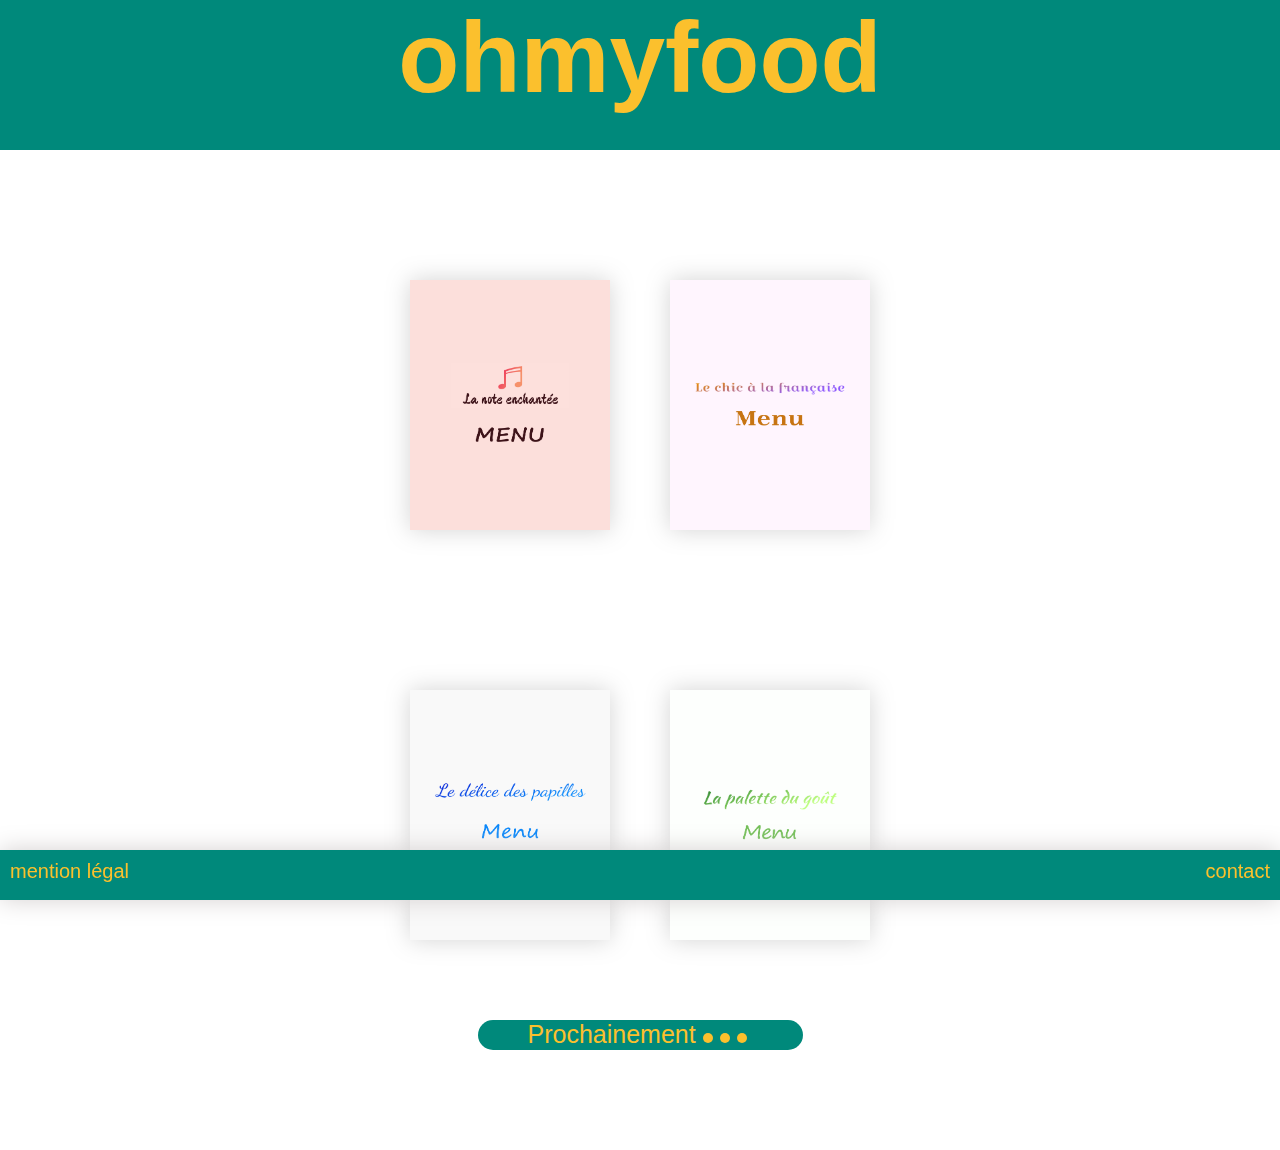
<file: index.html>
<!DOCTYPE html>
<html lang="fr">

<head>
    <meta charset="utf-8" />
    <link rel="stylesheet" href="sass/style.css" />
    <meta name="viewport" content="width=device-width, initial-scale=1">
    <title>Oh!myfood!</title>
</head>

<body class="page-d-accueil">
    <header>
        <h1>ohmyfood</h1>
    </header>
    
        <div class="ligne">
            <div class="zoom">
                <a href="la_note_enchantee.html"><img src="restaurant/menu-1b.png" alt="La note enchantée" class="hover"/></a>
            </div>
            <div class="zoom">
                <a href="le_chic_a_la_francaise.html"><img src="restaurant/menu-2b.png"
                        alt="Le chic à la française" class="hover" /></a>
            </div>
        </div>
        <div class="ligne">
            <div class="zoom">
                <a href="le_delice_des_papilles.html" ><img src="restaurant/menu-3b.png"
                        alt="Le délice des papilles" class="hover"/></a>
            </div>
            <div class="zoom">
                <a href="la_palette_du_gout.html"><img src="restaurant/menu-4b.png"
                        alt="La palette du goût"  class="hover"/></a>
            </div>
        </div>
    
    <div class="download">
        <div class="lien lien_transition">Prochainement <div class="cercle cercle1"></div> <div class="cercle cercle2"></div> <div class="cercle cercle3"></div> </div>
    </div>
    <footer>
        <a href="mentionlegal.html" class="lien lien_wiggle">mention légal</a>
        <a href="mailto:ohmyfood@email.com" class="lien lien_wiggle">contact</a>
    </footer>
</body>

</html>
</file>
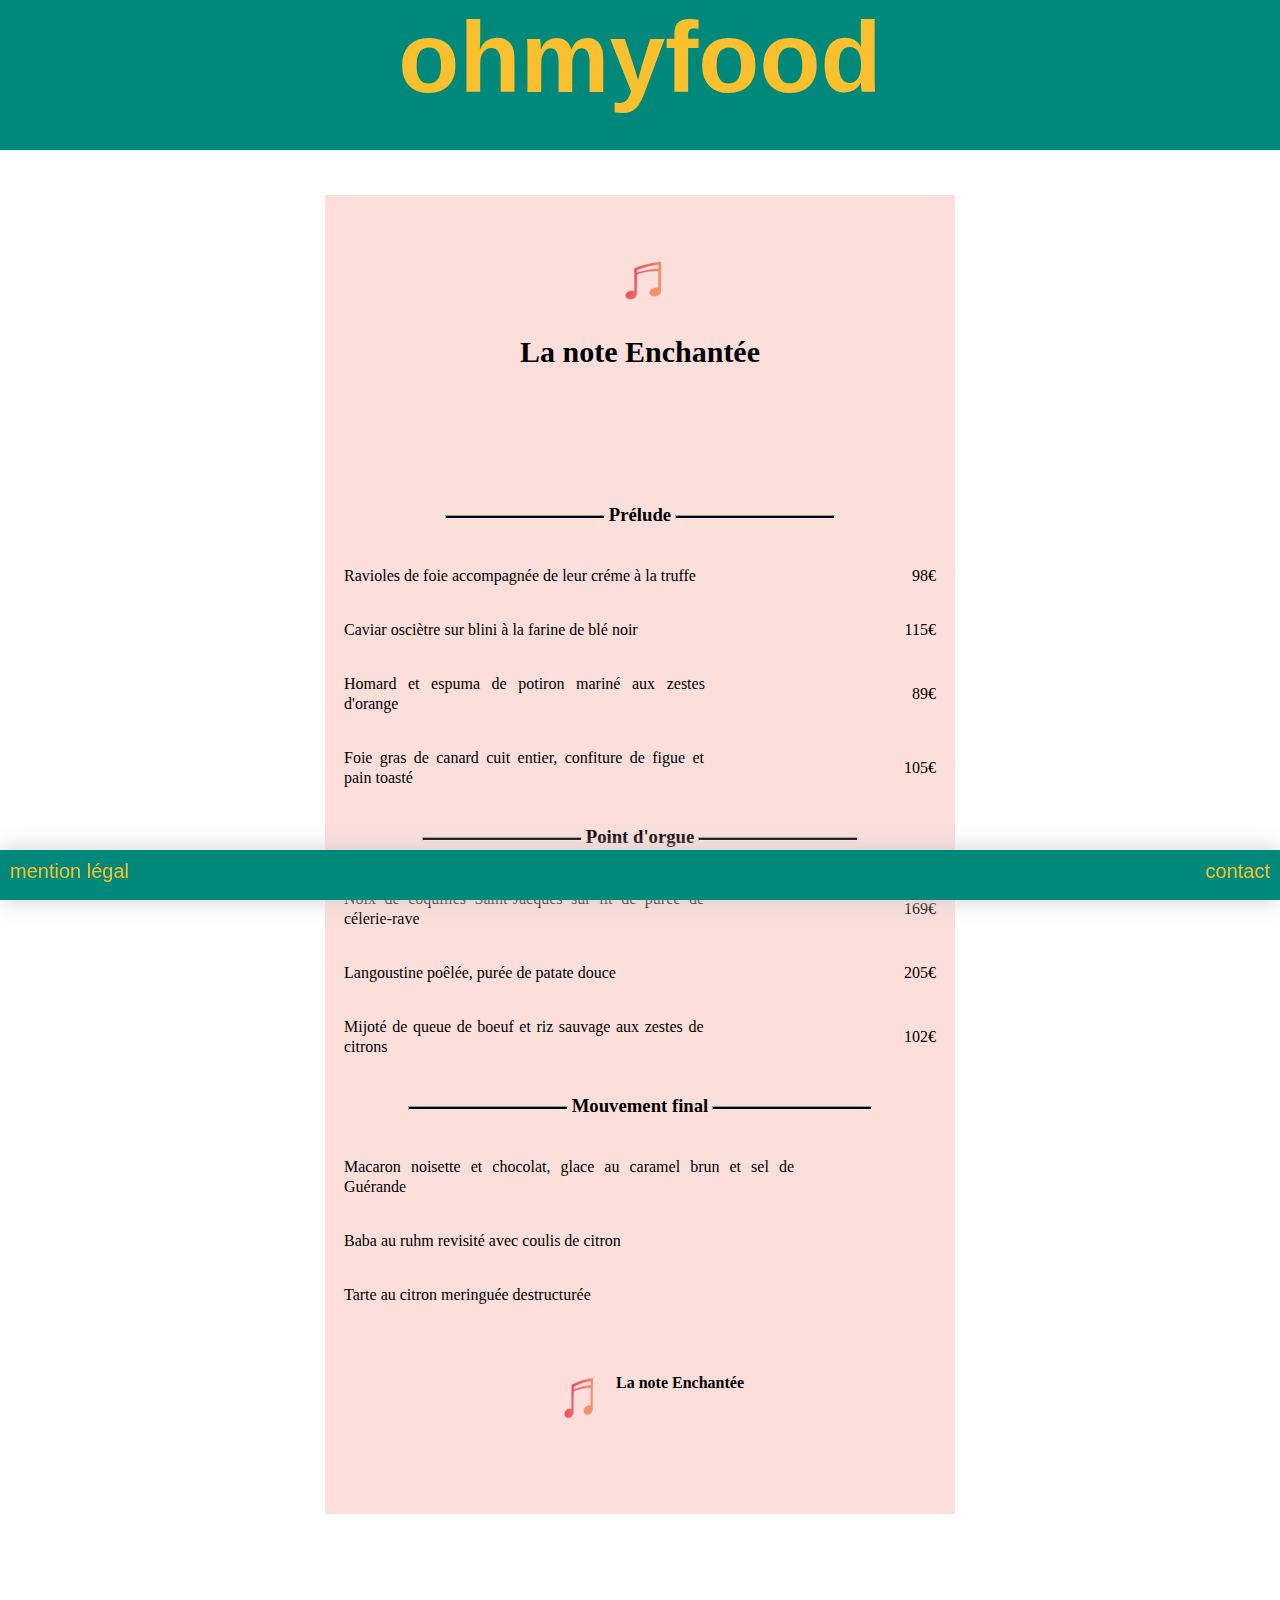
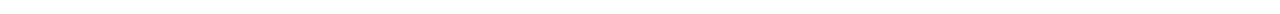
<file: la_note_enchantee.html>
<!DOCTYPE html>
<html lang="fr">

<head>
    <meta charset="utf-8" />
    <link rel="stylesheet" href="sass/style.css" />
    <meta name="viewport" content="width=device-width, initial-scale=1, shrink-to-fit=no">
    <title>Oh!myfood!</title>
</head>

<body class="la-note-enchantee">
    <header>
        <a href="index.html"><h1>ohmyfood</h1></a>
    </header>
    <main class="page">
        <section class="container">
            <div class="titre">
                <img src="Menus/note.png" alt="note de musique" class="image" />
                <h2>La note Enchantée</h2>
            </div>

            <div class="line1">
                <hr>
                <h3 class="line-hover">Prélude</h3>
                <hr>
            </div>

            <table>
                <tr>
                    <td class="cell-text">Ravioles de foie accompagnée de leur créme à la truffe</td>
                    <td class="col2">98€</td>
                </tr>
                <tr>
                    <td class="cell-text">Caviar osciètre sur blini à la farine de blé noir</td>
                    <td class="col2">115€</td>
                </tr>
                <tr>
                    <td class="cell-text">Homard et espuma de potiron mariné aux zestes d'orange</td>
                    <td class="col2">89€</td>
                </tr>
                <tr>
                    <td class="cell-text">Foie gras de canard cuit entier, confiture de figue et pain toasté</td>
                    <td class="col2">105€</td>
                </tr>
            </table>

            <div>
                <hr>
                <h3 class="line-hover">Point d'orgue</h3>
                <hr>
            </div>
            <table>
                <tr>
                    <td class="cell-text"> Noix de coquilles Saint-Jacques sur lit de purée de célerie-rave</td>
                    <td class="col2">169€</td>
                </tr>
                <tr>
                    <td class="cell-text"> Langoustine poêlée, purée de patate douce</td>
                    <td class="col2"> 205€</td>
                </tr>
                <tr>
                    <td class="cell-text"> Mijoté de queue de boeuf et riz sauvage aux zestes de citrons</td>
                    <td class="col2">102€</td>
                </tr>
            </table>

            <div class="line3">
                <hr>
                <h3 class="line-hover">Mouvement final</h3>
                <hr>
            </div>
            <table>
                <tr>
                    <td class="cell-text"> Macaron noisette et chocolat, glace au caramel brun et sel de Guérande</td>
                </tr>
                <tr>
                    <td class="cell-text">Baba au ruhm revisité avec coulis de citron</td>
                </tr>
                <tr>
                    <td class="cell-text"> Tarte au citron meringuée destructurée</td>
                </tr>
            </table>

            <div class="img_bas"><img src="Menus/note.png" alt="note de musique" />
                <p class=" undertitle">La note Enchantée</p>
            </div>

        </section>
    </main>

    <footer>
        <a href="mentionlegal.html" class="lien lien_wiggle">mention légal</a>
        <a href="mailto:ohmyfood@email.com" class="lien lien_wiggle">contact</a>
    </footer>
</body>

</html>
</file>
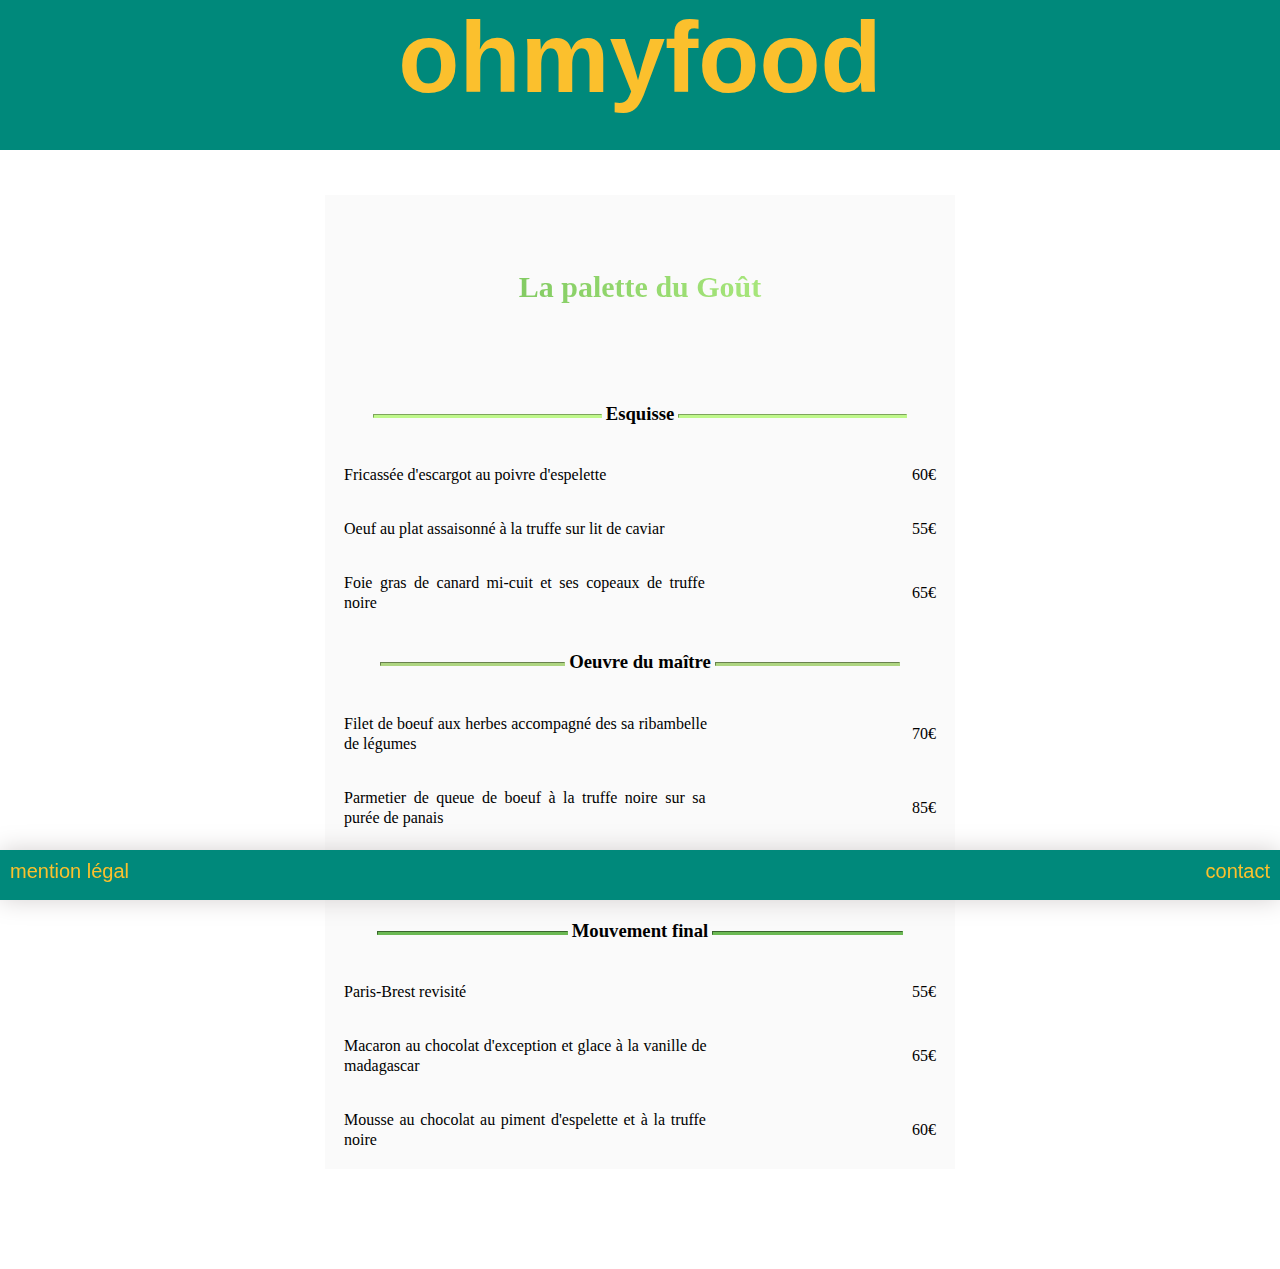
<file: la_palette_du_gout.html>
<!DOCTYPE html>
<html lang="fr">

<head>
    <meta charset="utf-8" />
    <link rel="stylesheet" href="sass/style.css" />
    <meta name="viewport" content="width=device-width, initial-scale=1, shrink-to-fit=no">
    <title>Oh!myfood!</title>
</head>

<body class="la-palette-du-gout">
    <header>
        <a href="index.html"><h1>ohmyfood</h1></a>
    </header>
    <main class="page">
        <section class="container">
            <h2>La palette du Goût</h2>

            <div class="lightgreen">
                <div>
                    <hr>
                    <h3 class="line-hover">Esquisse</h3>
                    <hr>
                </div>

                <table>
                    <tr>
                        <td class="cell-text">Fricassée d'escargot au poivre d'espelette</td>
                        <td class="col2"> 60€</td>
                    </tr>
                    <tr>
                        <td class="cell-text">Oeuf au plat assaisonné à la truffe sur lit de caviar</td>
                        <td class="col2">55€</td>
                    </tr>
                    <tr>
                        <td class="cell-text">Foie gras de canard mi-cuit et ses copeaux de truffe noire
                        </td>
                        <td class="col2">65€</td>
                    </tr>
                </table>
            </div>
            <div class="green">
                <div>
                    <hr>
                    <h3 class="line-hover">Oeuvre du maître</h3>
                    <hr>
                </div>

                <table>
                    <tr>
                        <td class="cell-text">Filet de boeuf aux herbes accompagné des sa ribambelle de légumes
                        </td>
                        <td class="col2">70€</td>
                    </tr>
                    <tr>
                        <td class="cell-text">Parmetier de queue de boeuf à la truffe noire sur sa purée de
                            panais</td>
                        <td class='col2'>85€</td>
                    </tr>
                    <tr>
                        <td class="cell-text">Filet de Turbot aux agrumes</td>
                        <td class="col2">125€</td>
                    </tr>
                </table>
            </div>
            <div class="darkgreen">
                <div>
                    <hr>
                    <h3 class="line-hover">Mouvement final</h3>
                    <hr>
                </div>

                <table>
                    <tr>
                        <td class="cell-text">Paris-Brest revisité</td>
                        <td class="col2">55€</td>
                    </tr>
                    <tr>
                        <td class="cell-text">Macaron au chocolat d'exception et glace à la vanille de
                            madagascar</td>
                        <td class="col2">65€</td>
                    </tr>
                    <tr>
                        <td class="cell-text">Mousse au chocolat au piment d'espelette et à la truffe noire</td>
                        <td class="col2">60€</td>
                    </tr>
                </table>
            </div>

        </section>
    </main>
    <footer>
        <a href="mentionlegal.html" class="lien lien_wiggle">mention légal</a>
        <a href="mailto:ohmyfood@email.com" class="lien lien_wiggle">contact</a>
    </footer>
</body>

</html>
</file>
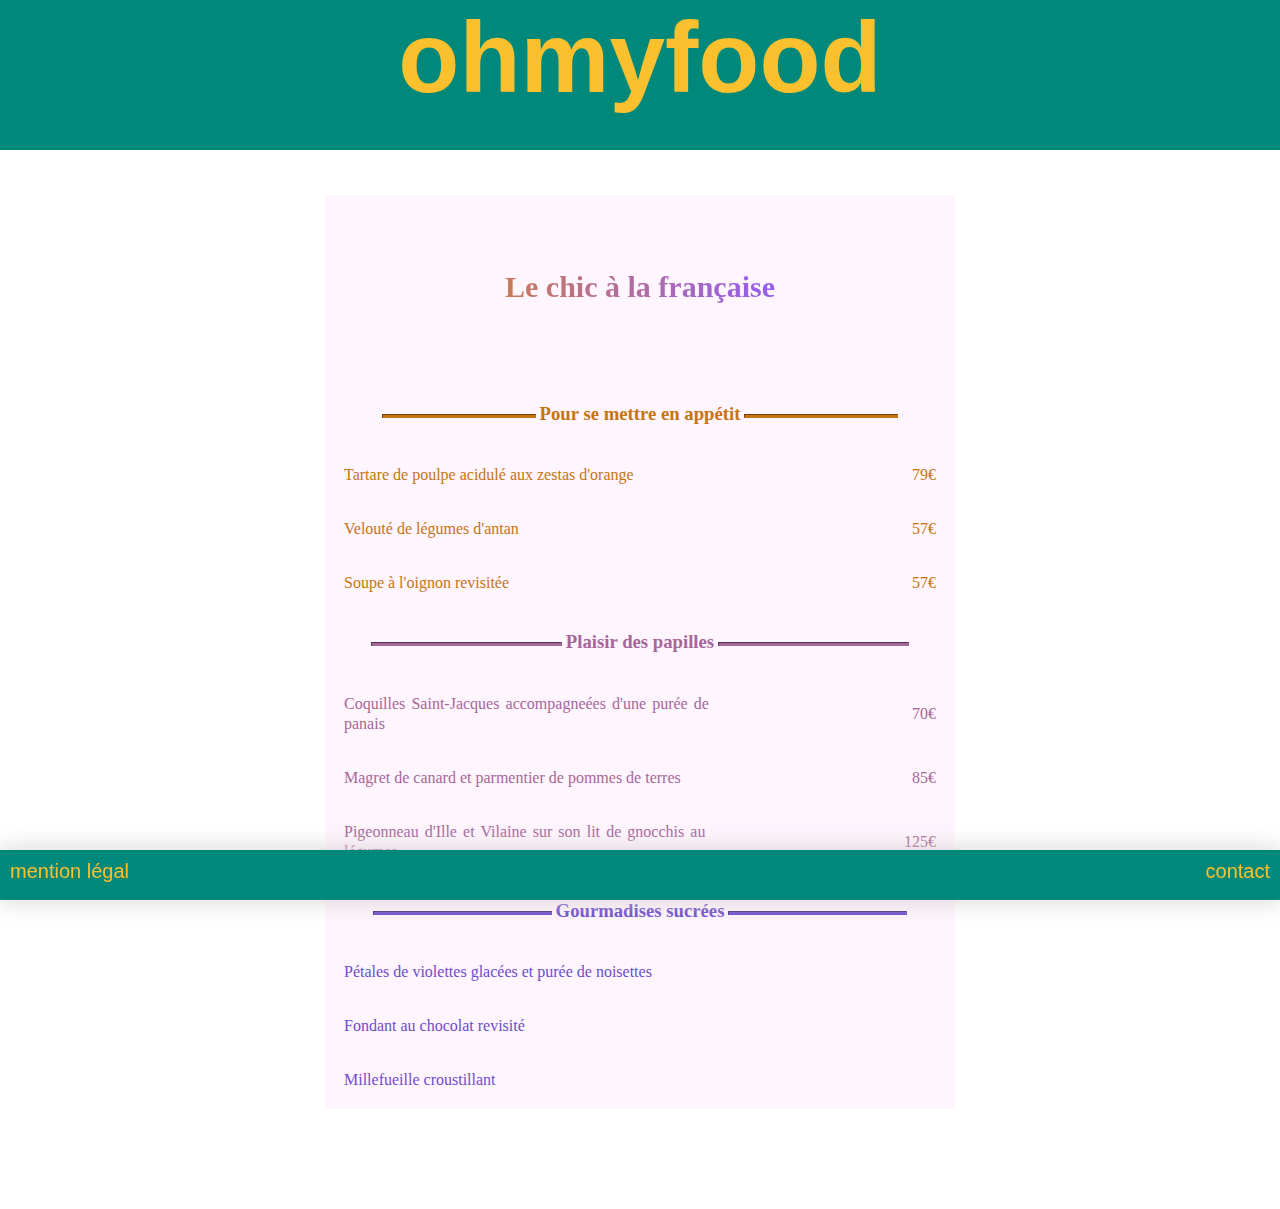
<file: le_chic_a_la_francaise.html>
<!DOCTYPE html>
<html lang="fr">

<head>
    <meta charset="utf-8" />
    <link rel="stylesheet" href="sass/style.css" />
    <meta name="viewport" content="width=device-width, initial-scale=1, shrink-to-fit=no">
    <title>Oh!myfood!</title>
</head>

<body class="le-chic-a-la-francaise">
    <header>
        <a href="index.html"><h1>ohmyfood</h1></a>
    </header>
    <main class="page">
        <section class="container">
            <h2>Le chic à la française</h2>

            <div class="brown">

                <div>
                    <hr>
                    <h3 class="line-hover">Pour se mettre en appétit</h3>
                    <hr>
                </div>

                <table>
                    <tr>
                        <td class="cell-text">Tartare de poulpe acidulé aux zestas d'orange</td>
                        <td class="col2">79€</td>
                    </tr>
                    <tr>
                        <td class="cell-text">Velouté de légumes d'antan</td>
                        <td class="col2">57€</td>
                    </tr>
                    <tr>
                        <td class="cell-text">Soupe à l'oignon revisitée</td>
                        <td class="col2">57€</td>
                    </tr>
                </table>

            </div>

            <div class="lightpurple">


                <div>
                    <hr>
                    <h3 class="line-hover">Plaisir des papilles</h3>
                    <hr>
                </div>


                <table>
                    <tr>
                        <td class="cell-text">Coquilles Saint-Jacques accompagneées d'une purée de panais
                        </td>
                        <td class="col2">70€</td>
                    </tr>
                    <tr>
                        <td class="cell-text"> Magret de canard et parmentier de pommes de terres</td>
                        <td class="col2"> 85€</td>
                    </tr>
                    <tr>
                        <td class="cell-text"> Pigeonneau d'Ille et Vilaine sur son lit de gnocchis au
                            légumes</td>
                        <td class="col2">125€</td>
                    </tr>
                </table>

            </div>

            <div class="purple">

                <div >
                    <hr>
                    <h3 class="line-hover">Gourmadises sucrées</h3>
                    <hr>
                </div>

                <table>
                    <tr>
                        <td class="cell-text">Pétales de violettes glacées et purée de noisettes</td>
                    </tr>
                    <tr>
                        <td class="cell-text">Fondant au chocolat revisité</td>
                    </tr>
                    <tr>
                        <td class="cell-text">Millefueille croustillant</td>
                    </tr>
                </table>

            </div>

        </section>
    </main>
    <footer>
        <a href="mentionlegal.html" class="lien lien_wiggle">mention légal</a>
        <a href="mailto:ohmyfood@email.com" class="lien lien_wiggle">contact</a>
    </footer>
</body>

</html>
</file>
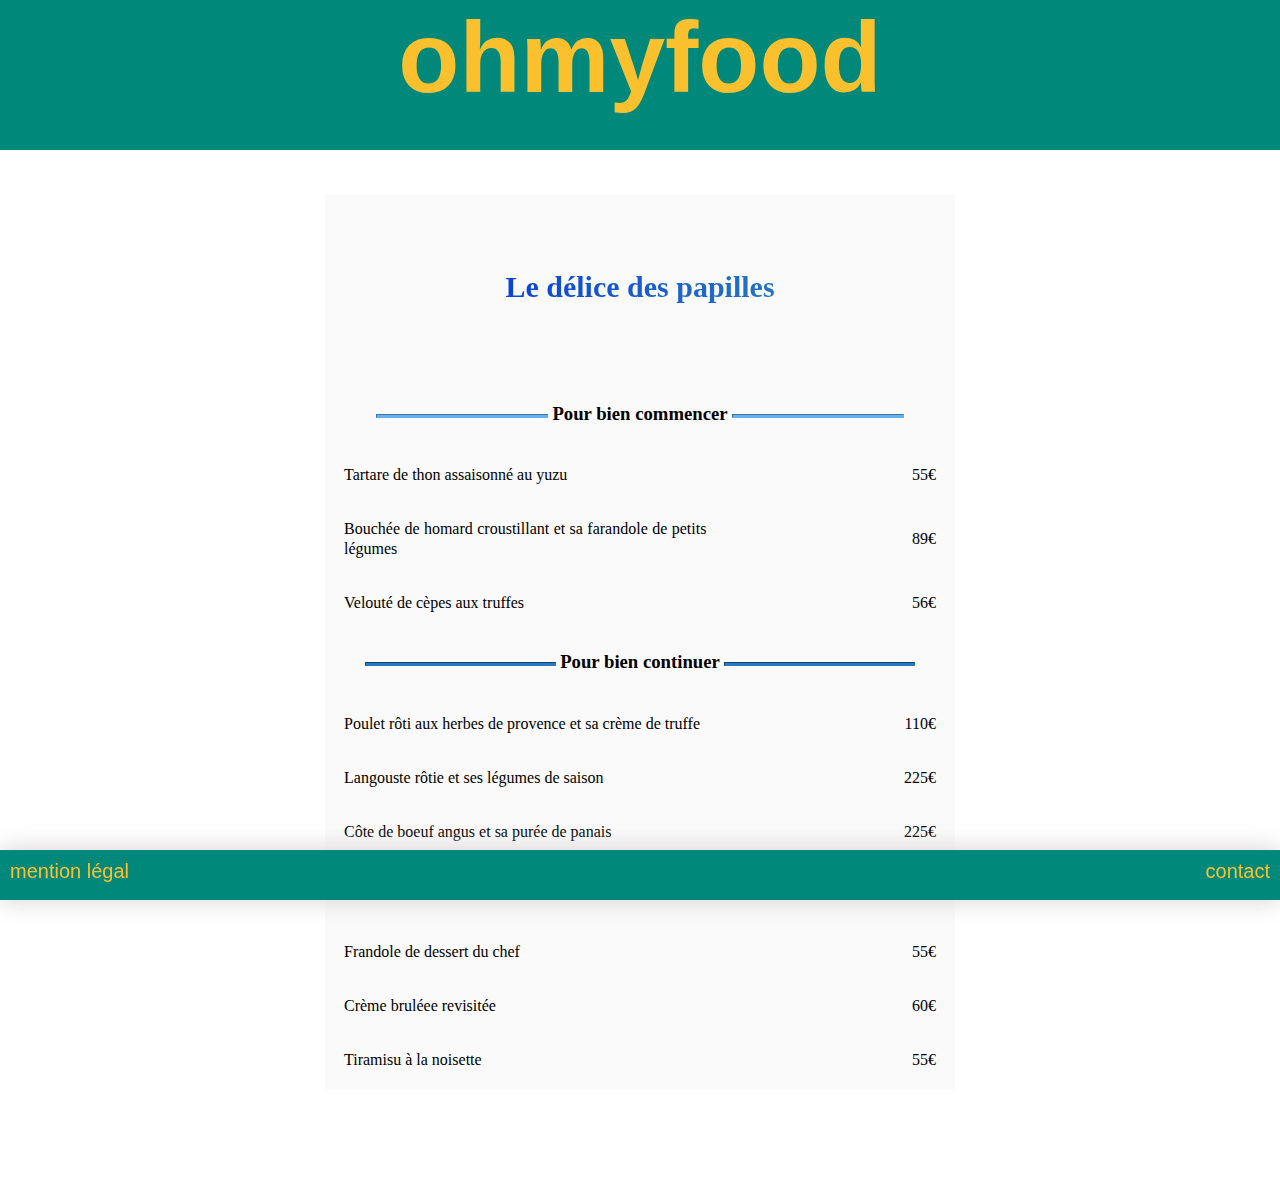
<file: le_delice_des_papilles.html>
<!DOCTYPE html>
<html lang="fr">

<head>
    <meta charset="utf-8" />
    <link rel="stylesheet" href="sass/style.css" />
    <meta name="viewport" content="width=device-width, initial-scale=1, shrink-to-fit=no">
    <title>Oh!myfood!</title>
</head>

<body class="le-delice-des-papilles">
    <header>
        <a href="index.html"><h1>ohmyfood</h1></a>
    </header>

    <main class='page'>
        <section class="container">
            <h2>Le délice des papilles</h2>
            <div class="lightblue">
                <div>
                    <hr>
                    <h3 class="line-hover ">Pour bien commencer</h3>
                    <hr>
                </div>

                <table>
                    <tr>
                        <td class="cell-text">Tartare de thon assaisonné au yuzu</td>
                        <td class="col2">55€</td>
                    </tr>
                    <tr>
                        <td class="cell-text"> Bouchée de homard croustillant et sa farandole de petits
                            légumes</td>
                        <td class="col2">89€</td>
                    </tr>
                    <tr>
                        <td class="cell-text">Velouté de cèpes aux truffes</td>
                        <td class="col2">56€</td>
                    </tr>
                </table>
            </div>
            <div class="blue">
                <div>
                    <hr>
                    <h3 class="line-hover">Pour bien continuer</h3>
                    <hr>
                </div>

                <table>
                    <tr>
                        <td class="cell-text">Poulet rôti aux herbes de provence et sa crème de truffe</td>
                        <td class="col2">110€</td>
                    </tr>
                    <tr>
                        <td class="cell-text">Langouste rôtie et ses légumes de saison</td>
                        <td class="col2">225€</td>
                    </tr>
                    <tr>
                        <td class="cell-text">Côte de boeuf angus et sa purée de panais</td>
                        <td class="col2">225€</td>
                    </tr>
                </table>
            </div>
            <div class="darkblue">
                <div>
                    <hr>
                    <h3 class="line-hover">Pour bien terminer</h3>
                    <hr>
                </div>

                <table>
                    <tr>
                        <td class="cell-text">Frandole de dessert du chef</td>
                        <td class="col2">55€</td>

                    </tr>
                    <tr>
                        <td class="cell-text">Crème bruléee revisitée</td>
                        <td class="col2">60€</td>
                    </tr>
                    <tr>
                        <td class="cell-text">Tiramisu à la noisette</td>
                        <td class="col2">55€</td>
                    </tr>

                </table>
            </div>
        </section>
    </main>
    <footer>
        <a href="mentionlegal.html" class="lien lien_wiggle">mention légal</a>
        <a href="mailto:ohmyfood@email.com" class="lien lien_wiggle">contact</a>
    </footer>
</body>

</html>
</file>
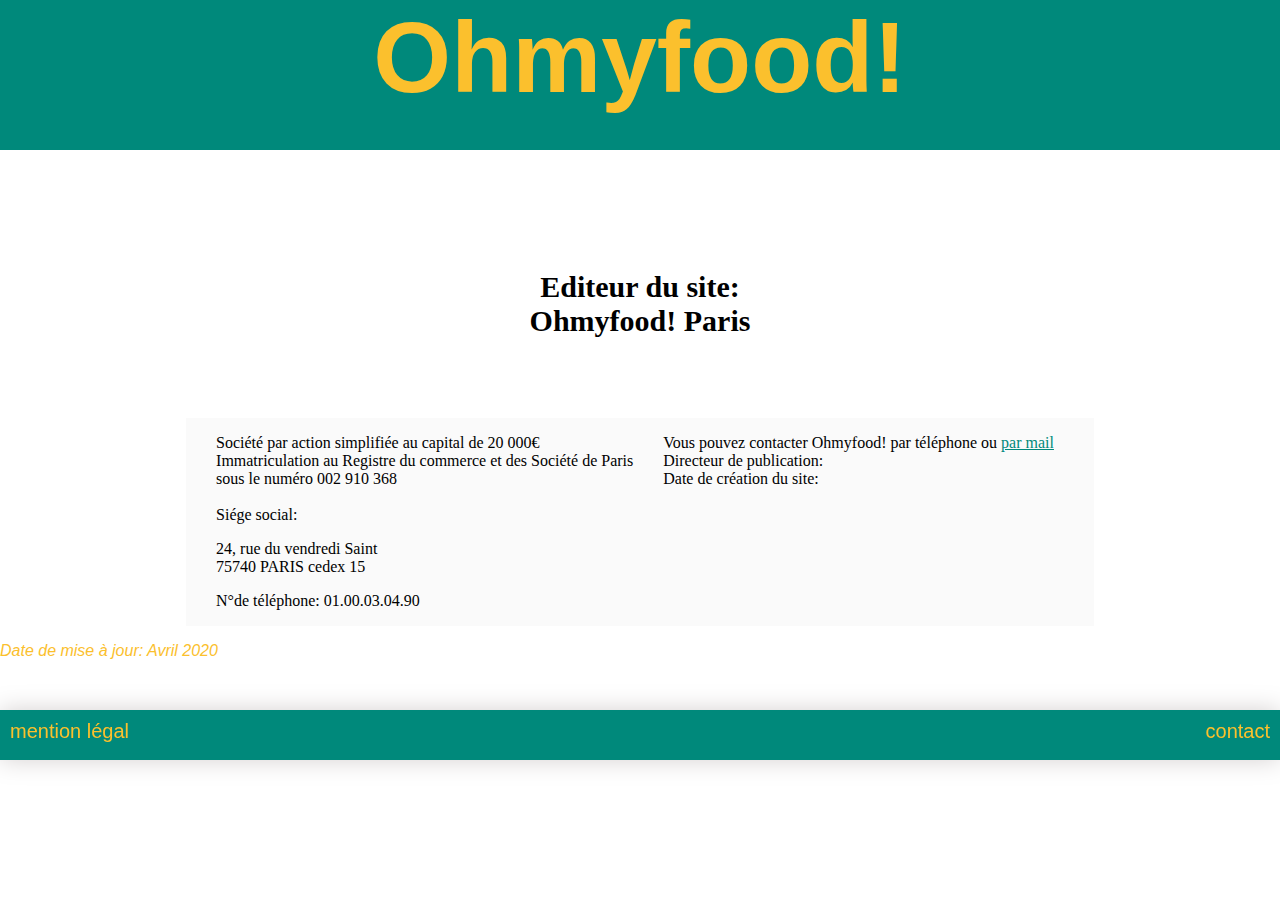
<file: mentionlegal.html>
<!DOCTYPE html>
<html lang="fr">

<head>
    <meta charset="utf-8" />
    <link rel="stylesheet" href="sass/style.css" />
    <meta name="viewport" content="width=device-width, initial-scale=1, shrink-to-fit=no">
    <title>Oh!myfood!</title>
</head>

<body class="mention-legal">
    <header>
        <h1>Ohmyfood!</h1>
    </header>
    <main class="page">
        <section class="container">


            <h2>Editeur du site:<br> Ohmyfood! Paris</h2>
            <div class="second-containt">
                <div class="bloc">
                    <p>Société par action simplifiée au capital de 20 000€<br />
                        Immatriculation au Registre du commerce et des Société de Paris<br> sous le numéro 002 910
                        368<br>
                        <br>Siége social: <p>24, rue du vendredi Saint<br> 75740 PARIS cedex 15</p>
                        <p>N°de téléphone: 01.00.03.04.90</p>
                    </p>
                </div>
                <div class="bloc-1">
                    <p>Vous pouvez contacter Ohmyfood! par téléphone ou <a href='mailto:ohmyfood@email.com'
                            class="mail">par
                            mail</a>
                        <br>
                        Directeur de publication: <br>
                        Date de création du site:</p>
                </div>
            </div>
        </section>

    </main>

    <p class="note"><em> Date de mise à jour: Avril 2020</em></p>

    <footer>
        <a href="mentionlegal.html" class="lien lien_wiggle">mention légal</a>
        <a href="mailto:ohmyfood@email.com" class="lien lien_wiggle">contact</a>
    </footer>
</body>

</html>
</file>
<file: sass/style.css>
.page-d-accueil img, .page-d-accueil .zoom {
  width: 200px;
  height: 250px;
}

.page-d-accueil .download, .page-d-accueil .ligne, .mention-legal .second-containt, .mention-legal .container, footer, header, .la-note-enchantee .img_bas, .la-note-enchantee .titre, .page {
  display: -webkit-box;
  display: -ms-flexbox;
  display: flex;
  -webkit-box-pack: center;
      -ms-flex-pack: center;
          justify-content: center;
  text-align: center;
}

.container {
  font-family: cursive;
  margin-top: 45px;
  color: black;
  width: 630px;
}
.container h2 {
  text-align: center;
  font-size: 30px;
  margin-top: 75px;
  margin-bottom: 80px;
}

table {
  color: black;
  line-height: 20px;
  text-align: justify;
  -webkit-box-sizing: border-box;
          box-sizing: border-box;
  width: 100%;
}

tr {
  display: inline-block;
}
tr td {
  padding: 15px;
}

.cell-text {
  width: 450px;
}

.col2 {
  text-align: right;
  width: 250px;
}

hr {
  display: inline-block;
  background-color: black;
  height: 2px;
  width: 25%;
  vertical-align: middle;
}

.line-hover {
  margin-right: auto;
  margin-left: auto;
  display: inline-block;
}

.la-note-enchantee .container {
  background-color: #fcdfdb;
}
.la-note-enchantee .titre {
  -webkit-box-orient: vertical;
  -webkit-box-direction: normal;
      -ms-flex-direction: column;
          flex-direction: column;
  -webkit-box-align: center;
      -ms-flex-align: center;
          align-items: center;
  height: 200px;
  margin-top: 30px;
  margin-bottom: 60px;
}
.la-note-enchantee .titre h2 {
  margin-top: 25px;
}
.la-note-enchantee .image {
  width: 100px;
  margin: 10px 0px 5px;
}
.la-note-enchantee .line-hover:after {
  display: block;
  content: "";
  border-bottom: solid 3px #313030;
  -webkit-transform: scaleX(0);
          transform: scaleX(0);
  -webkit-transition: -webkit-transform 250ms ease-in-out;
  transition: -webkit-transform 250ms ease-in-out;
  transition: transform 250ms ease-in-out;
  transition: transform 250ms ease-in-out, -webkit-transform 250ms ease-in-out;
  -webkit-transform-origin: 0% 50%;
          transform-origin: 0% 50%;
}
.la-note-enchantee .line-hover:hover:after {
  -webkit-transform: scaleX(1);
          transform: scaleX(1);
}
.la-note-enchantee .img_bas {
  width: 100%;
  font-weight: bold;
}
.la-note-enchantee .img_bas img {
  margin: 0px 0px 5px;
  width: 80px;
  height: 100px;
  margin-bottom: 90px;
}
.la-note-enchantee .img_bas .undertitle {
  margin: 50px 0px 0px 0px;
}

.le-chic-a-la-francaise .container {
  background-color: #fff5fe;
}
.le-chic-a-la-francaise h2 {
  background: -webkit-gradient(linear, left top, right top, color-stop(25%, #ce7d4d), color-stop(75%, #8f5bfe));
  background: linear-gradient(to right, #ce7d4d 25%, #8f5bfe 75%);
  -webkit-background-clip: text;
          background-clip: text;
  -webkit-text-fill-color: transparent;
}
.le-chic-a-la-francaise .brown {
  color: #c67412;
}
.le-chic-a-la-francaise .brown table {
  color: #c67412;
}
.le-chic-a-la-francaise .brown hr {
  background-color: #c67412;
  width: 24%;
  border-color: #c67412;
}
.le-chic-a-la-francaise .brown .line-hover:after {
  display: block;
  content: "";
  border-bottom: solid 3px #c67412;
  -webkit-transform: scaleX(0);
          transform: scaleX(0);
  -webkit-transition: -webkit-transform 250ms ease-in-out;
  transition: -webkit-transform 250ms ease-in-out;
  transition: transform 250ms ease-in-out;
  transition: transform 250ms ease-in-out, -webkit-transform 250ms ease-in-out;
  -webkit-transform-origin: 0% 50%;
          transform-origin: 0% 50%;
}
.le-chic-a-la-francaise .brown .line-hover:hover:after {
  -webkit-transform: scaleX(1);
          transform: scaleX(1);
}
.le-chic-a-la-francaise .lightpurple {
  color: #a56799;
}
.le-chic-a-la-francaise .lightpurple table {
  color: #a56799;
}
.le-chic-a-la-francaise .lightpurple hr {
  background-color: #a56799;
  width: 30%;
  border-color: #a56799;
}
.le-chic-a-la-francaise .lightpurple .line-hover:after {
  display: block;
  content: "";
  border-bottom: solid 3px #a56799;
  -webkit-transform: scaleX(0);
          transform: scaleX(0);
  -webkit-transition: -webkit-transform 250ms ease-in-out;
  transition: -webkit-transform 250ms ease-in-out;
  transition: transform 250ms ease-in-out;
  transition: transform 250ms ease-in-out, -webkit-transform 250ms ease-in-out;
  -webkit-transform-origin: 0% 50%;
          transform-origin: 0% 50%;
}
.le-chic-a-la-francaise .lightpurple .line-hover:hover:after {
  -webkit-transform: scaleX(1);
          transform: scaleX(1);
}
.le-chic-a-la-francaise .purple {
  color: #6e4ccc;
}
.le-chic-a-la-francaise .purple table {
  color: #6e4ccc;
}
.le-chic-a-la-francaise .purple hr {
  background-color: #6e4ccc;
  width: 28%;
  border-color: #6e4ccc;
}
.le-chic-a-la-francaise .purple .line-hover:after {
  display: block;
  content: "";
  border-bottom: solid 3px #6e4ccc;
  -webkit-transform: scaleX(0);
          transform: scaleX(0);
  -webkit-transition: -webkit-transform 250ms ease-in-out;
  transition: -webkit-transform 250ms ease-in-out;
  transition: transform 250ms ease-in-out;
  transition: transform 250ms ease-in-out, -webkit-transform 250ms ease-in-out;
  -webkit-transform-origin: 0% 50%;
          transform-origin: 0% 50%;
}
.le-chic-a-la-francaise .purple .line-hover:hover:after {
  -webkit-transform: scaleX(1);
          transform: scaleX(1);
}

.le-delice-des-papilles .container {
  background-color: #FAFAFA;
}
.le-delice-des-papilles h2 {
  background: -webkit-gradient(linear, left top, right top, color-stop(10%, #022ddf), color-stop(75%, #2879c0));
  background: linear-gradient(to right, #022ddf 10%, #2879c0 75%);
  -webkit-background-clip: text;
          background-clip: text;
  -webkit-text-fill-color: transparent;
}
.le-delice-des-papilles .lightblue .line-hover:after {
  display: block;
  content: "";
  border-bottom: solid 3px #64b2f6;
  -webkit-transform: scaleX(0);
          transform: scaleX(0);
  -webkit-transition: -webkit-transform 250ms ease-in-out;
  transition: -webkit-transform 250ms ease-in-out;
  transition: transform 250ms ease-in-out;
  transition: transform 250ms ease-in-out, -webkit-transform 250ms ease-in-out;
  -webkit-transform-origin: 0% 50%;
          transform-origin: 0% 50%;
}
.le-delice-des-papilles .lightblue hr {
  background-color: #64b2f6;
  width: 27%;
  border-color: #64b2f6;
}
.le-delice-des-papilles .lightblue .line-hover:hover:after {
  -webkit-transform: scaleX(1);
          transform: scaleX(1);
}
.le-delice-des-papilles .lightblue .line-hover:hover:after {
  -webkit-transform: scaleX(1);
          transform: scaleX(1);
}
.le-delice-des-papilles .blue .line-hover:after {
  display: block;
  content: "";
  border-bottom: solid 3px #2879c0;
  -webkit-transform: scaleX(0);
          transform: scaleX(0);
  -webkit-transition: -webkit-transform 250ms ease-in-out;
  transition: -webkit-transform 250ms ease-in-out;
  transition: transform 250ms ease-in-out;
  transition: transform 250ms ease-in-out, -webkit-transform 250ms ease-in-out;
  -webkit-transform-origin: 0% 50%;
          transform-origin: 0% 50%;
}
.le-delice-des-papilles .blue hr {
  background-color: #2879c0;
  width: 30%;
  border-color: #2879c0;
}
.le-delice-des-papilles .blue .line-hover:hover:after {
  -webkit-transform: scaleX(1);
          transform: scaleX(1);
}
.le-delice-des-papilles .blue .line-hover:hover:after {
  -webkit-transform: scaleX(1);
          transform: scaleX(1);
}
.le-delice-des-papilles .darkblue .line-hover:after {
  display: block;
  content: "";
  border-bottom: solid 3px #022ddf;
  -webkit-transform: scaleX(0);
          transform: scaleX(0);
  -webkit-transition: -webkit-transform 250ms ease-in-out;
  transition: -webkit-transform 250ms ease-in-out;
  transition: transform 250ms ease-in-out;
  transition: transform 250ms ease-in-out, -webkit-transform 250ms ease-in-out;
  -webkit-transform-origin: 0% 50%;
          transform-origin: 0% 50%;
}
.le-delice-des-papilles .darkblue hr {
  background-color: #022ddf;
  width: 30%;
  border-color: #022ddf;
}
.le-delice-des-papilles .darkblue .line-hover:hover:after {
  -webkit-transform: scaleX(1);
          transform: scaleX(1);
}
.le-delice-des-papilles .darkblue .line-hover:hover:after {
  -webkit-transform: scaleX(1);
          transform: scaleX(1);
}

.la-palette-du-gout .container {
  background-color: #FAFAFA;
}
.la-palette-du-gout h2 {
  background: -webkit-gradient(linear, left top, right top, color-stop(5%, #6bb953), color-stop(95%, #bff88b));
  background: linear-gradient(to right, #6bb953 5%, #bff88b 95%);
  -webkit-background-clip: text;
          background-clip: text;
  -webkit-text-fill-color: transparent;
  -webkit-box-align: center;
      -ms-flex-align: center;
          align-items: center;
}
.la-palette-du-gout .lightgreen .line-hover:after {
  display: block;
  content: "";
  border-bottom: solid 3px #bff88b;
  -webkit-transform: scaleX(0);
          transform: scaleX(0);
  -webkit-transition: -webkit-transform 250ms ease-in-out;
  transition: -webkit-transform 250ms ease-in-out;
  transition: transform 250ms ease-in-out;
  transition: transform 250ms ease-in-out, -webkit-transform 250ms ease-in-out;
  -webkit-transform-origin: 0% 50%;
          transform-origin: 0% 50%;
}
.la-palette-du-gout .lightgreen hr {
  background-color: #bff88b;
  width: 36%;
  border-color: #bff88b;
}
.la-palette-du-gout .lightgreen .line-hover:hover:after {
  -webkit-transform: scaleX(1);
          transform: scaleX(1);
}
.la-palette-du-gout .green .line-hover:after {
  display: block;
  content: "";
  border-bottom: solid 3px #AED581;
  -webkit-transform: scaleX(0);
          transform: scaleX(0);
  -webkit-transition: -webkit-transform 250ms ease-in-out;
  transition: -webkit-transform 250ms ease-in-out;
  transition: transform 250ms ease-in-out;
  transition: transform 250ms ease-in-out, -webkit-transform 250ms ease-in-out;
  -webkit-transform-origin: 0% 50%;
          transform-origin: 0% 50%;
}
.la-palette-du-gout .green hr {
  background-color: #AED581;
  width: 29%;
  border-color: #AED581;
}
.la-palette-du-gout .green .line-hover:hover:after {
  -webkit-transform: scaleX(1);
          transform: scaleX(1);
}
.la-palette-du-gout .darkgreen .line-hover:after {
  display: block;
  content: "";
  border-bottom: solid 3px #6bb953;
  -webkit-transform: scaleX(0);
          transform: scaleX(0);
  -webkit-transition: -webkit-transform 250ms ease-in-out;
  transition: -webkit-transform 250ms ease-in-out;
  transition: transform 250ms ease-in-out;
  transition: transform 250ms ease-in-out, -webkit-transform 250ms ease-in-out;
  -webkit-transform-origin: 0% 50%;
          transform-origin: 0% 50%;
}
.la-palette-du-gout .darkgreen hr {
  background-color: #6bb953;
  border-color: #6bb953;
  width: 30%;
}
.la-palette-du-gout .darkgreen .line-hover:hover:after {
  -webkit-transform: scaleX(1);
          transform: scaleX(1);
}

body {
  margin: 0;
  padding: 0;
  font-family: "Segoe UI", Tahoma, Geneva, Verdana, sans-serif;
  color: #FBC02D;
  background-size: cover;
}
body header {
  background-color: #00897B;
}
body header a {
  color: #FBC02D;
  text-decoration: none;
}
body footer {
  background-color: #00897B;
}

header {
  width: 100%;
  height: 150px;
}
header h1 {
  font-size: 100px;
  height: 150px;
  width: auto;
  margin-top: 0px;
}

.lien {
  background-color: #00897B;
  color: #FBC02D;
  text-decoration: none;
}

footer {
  margin-top: 50px;
  -webkit-box-pack: justify;
      -ms-flex-pack: justify;
          justify-content: space-between;
  height: 50px;
  position: -webkit-sticky;
  position: sticky;
  top: 500px;
  left: 0px;
  right: 0px;
  bottom: 0px;
  -webkit-filter: drop-shadow(0 0 0.75rem #d4d0d0);
          filter: drop-shadow(0 0 0.75rem #d4d0d0);
}
footer .lien_wiggle {
  font-size: 20px;
  height: 40px;
  text-align: justify;
  margin: 10px 10px 0px 10px;
}

.lien_wiggle:hover {
  -webkit-animation: shake 1s;
          animation: shake 1s;
  -webkit-animation-iteration-count: infinite;
          animation-iteration-count: infinite;
}
@-webkit-keyframes shake {
  0% {
    -webkit-transform: translate(1px, 1px) rotate(0deg);
            transform: translate(1px, 1px) rotate(0deg);
  }
  10% {
    -webkit-transform: translate(-1px, -2px) rotate(-1deg);
            transform: translate(-1px, -2px) rotate(-1deg);
  }
  20% {
    -webkit-transform: translate(-3px, 0px) rotate(1deg);
            transform: translate(-3px, 0px) rotate(1deg);
  }
  30% {
    -webkit-transform: translate(3px, 2px) rotate(0deg);
            transform: translate(3px, 2px) rotate(0deg);
  }
  40% {
    -webkit-transform: translate(1px, -1px) rotate(1deg);
            transform: translate(1px, -1px) rotate(1deg);
  }
  50% {
    -webkit-transform: translate(-1px, 2px) rotate(-1deg);
            transform: translate(-1px, 2px) rotate(-1deg);
  }
  60% {
    -webkit-transform: translate(-3px, 1px) rotate(0deg);
            transform: translate(-3px, 1px) rotate(0deg);
  }
  70% {
    -webkit-transform: translate(3px, 1px) rotate(-1deg);
            transform: translate(3px, 1px) rotate(-1deg);
  }
  80% {
    -webkit-transform: translate(-1px, -1px) rotate(1deg);
            transform: translate(-1px, -1px) rotate(1deg);
  }
  90% {
    -webkit-transform: translate(1px, 2px) rotate(0deg);
            transform: translate(1px, 2px) rotate(0deg);
  }
  100% {
    -webkit-transform: translate(1px, -2px) rotate(-1deg);
            transform: translate(1px, -2px) rotate(-1deg);
  }
}
@keyframes shake {
  0% {
    -webkit-transform: translate(1px, 1px) rotate(0deg);
            transform: translate(1px, 1px) rotate(0deg);
  }
  10% {
    -webkit-transform: translate(-1px, -2px) rotate(-1deg);
            transform: translate(-1px, -2px) rotate(-1deg);
  }
  20% {
    -webkit-transform: translate(-3px, 0px) rotate(1deg);
            transform: translate(-3px, 0px) rotate(1deg);
  }
  30% {
    -webkit-transform: translate(3px, 2px) rotate(0deg);
            transform: translate(3px, 2px) rotate(0deg);
  }
  40% {
    -webkit-transform: translate(1px, -1px) rotate(1deg);
            transform: translate(1px, -1px) rotate(1deg);
  }
  50% {
    -webkit-transform: translate(-1px, 2px) rotate(-1deg);
            transform: translate(-1px, 2px) rotate(-1deg);
  }
  60% {
    -webkit-transform: translate(-3px, 1px) rotate(0deg);
            transform: translate(-3px, 1px) rotate(0deg);
  }
  70% {
    -webkit-transform: translate(3px, 1px) rotate(-1deg);
            transform: translate(3px, 1px) rotate(-1deg);
  }
  80% {
    -webkit-transform: translate(-1px, -1px) rotate(1deg);
            transform: translate(-1px, -1px) rotate(1deg);
  }
  90% {
    -webkit-transform: translate(1px, 2px) rotate(0deg);
            transform: translate(1px, 2px) rotate(0deg);
  }
  100% {
    -webkit-transform: translate(1px, -2px) rotate(-1deg);
            transform: translate(1px, -2px) rotate(-1deg);
  }
}

@media screen and (max-width: 720px) {
  header {
    height: 75px;
  }
  header h1 {
    font-size: 40px;
  }

  .la-note-enchantee .titre {
    margin-top: 15px;
    margin-bottom: 30px;
  }

  .le-chic-a-la-francaise .brown hr {
    width: 19%;
  }

  .la-palette-du-gout .green hr {
    width: 28%;
  }
  .la-palette-du-gout .darkgreen hr {
    width: 29%;
  }

  .mention-legal .container {
    margin-top: 30px;
  }

  .page-d-accueil .ligne {
    margin-top: 70px;
    margin-bottom: 70px;
  }
  .page-d-accueil .ligne .zoom {
    height: 200px;
    width: 150px;
    margin: 10px;
  }
  .page-d-accueil .ligne .zoom a {
    height: 200px;
    width: 150px;
  }
  .page-d-accueil img {
    height: 200px;
    width: 150px;
  }
  .page-d-accueil .download .lien_transition {
    font-size: 20px;
    width: auto;
    height: auto;
  }
}
@media screen and (max-width: 540px) {
  h3, table {
    font-size: 13px;
    line-height: 15px;
  }

  .table {
    line-height: 15px;
  }

  tr td {
    width: 152px;
  }

  .cell-text {
    text-align: left;
    line-height: 20px;
  }

  .la-note-enchantee .line1 hr {
    width: 30%;
  }

  .le-chic-a-la-francaise .brown hr {
    width: 17%;
  }
  .le-chic-a-la-francaise .lightpurple hr {
    width: 25%;
  }
  .le-chic-a-la-francaise .purple hr {
    width: 23%;
  }

  .le-delice-des-papilles .lightblue hr {
    width: 24%;
  }
  .le-delice-des-papilles .blue hr {
    width: 26%;
  }
  .le-delice-des-papilles .darkblue hr {
    width: 26%;
  }

  .la-palette-du-gout .green hr {
    width: 26%;
  }
  .la-palette-du-gout .darkgreen hr {
    width: 27%;
  }

  .mention-legal .container {
    width: auto;
  }
}
.mention-legal .container {
  -webkit-box-orient: vertical;
  -webkit-box-direction: normal;
      -ms-flex-direction: column;
          flex-direction: column;
  width: auto;
}
.mention-legal .second-containt {
  background-color: #FAFAFA;
}
.mention-legal .second-containt .bloc, .mention-legal .second-containt .bloc-1 {
  text-align: left;
  padding-left: 30px;
}
.mention-legal .second-containt .bloc-1 {
  margin-right: 40px;
}
.mention-legal .second-containt .note {
  font-size: 10px;
  color: black;
}
.mention-legal .second-containt .mail {
  color: #00897B;
}

.page-d-accueil .ligne {
  margin-top: 100px;
  margin-bottom: 50px;
}
.page-d-accueil .zoom {
  overflow: hidden;
  margin: 30px;
  -webkit-filter: drop-shadow(0 0 0.75rem lightgrey);
          filter: drop-shadow(0 0 0.75rem lightgrey);
}
.page-d-accueil .zoom a {
  display: inline-block;
}
.page-d-accueil img {
  -webkit-transform: scale(1);
          transform: scale(1);
  -webkit-transition: -webkit-transform 500ms;
  transition: -webkit-transform 500ms;
  transition: transform 500ms;
  transition: transform 500ms, -webkit-transform 500ms;
}
.page-d-accueil img:hover {
  background-color: lightgrey;
  -webkit-transform: scale(1.3);
          transform: scale(1.3);
  opacity: 0.4;
}
.page-d-accueil .download {
  -webkit-box-align: center;
      -ms-flex-align: center;
          align-items: center;
}
.page-d-accueil .download .lien_transition {
  text-align: left;
  font-size: 25px;
  border-radius: 15px;
  cursor: default;
  height: 30px;
  width: 250px;
  padding: 0px 25px 0px 50px;
}
.page-d-accueil .cercle {
  display: inline-block;
  background: #FBC02D;
  border-radius: 50%;
  width: 10px;
  height: 10px;
  -webkit-animation: silde 1s linear 0.5s infinite;
          animation: silde 1s linear 0.5s infinite;
  vertical-align: center;
}
.page-d-accueil .cercle:nth-of-type(1) {
  -webkit-animation-delay: 0.15s;
          animation-delay: 0.15s;
}
.page-d-accueil .cercle:nth-of-type(2) {
  -webkit-animation-delay: 0.3s;
          animation-delay: 0.3s;
}
.page-d-accueil .cercle:nth-of-type(3) {
  -webkit-animation-delay: 0.45s;
          animation-delay: 0.45s;
}
@-webkit-keyframes silde {
  0% {
    -webkit-transform: translateY(0);
            transform: translateY(0);
    opacity: 1;
  }
  50% {
    -webkit-transform: translateY(-10px);
            transform: translateY(-10px);
    opacity: 0;
  }
  100% {
    -webkit-transform: translateY(0);
            transform: translateY(0);
    opacity: 1;
  }
}
@keyframes silde {
  0% {
    -webkit-transform: translateY(0);
            transform: translateY(0);
    opacity: 1;
  }
  50% {
    -webkit-transform: translateY(-10px);
            transform: translateY(-10px);
    opacity: 0;
  }
  100% {
    -webkit-transform: translateY(0);
            transform: translateY(0);
    opacity: 1;
  }
}
/*# sourceMappingURL=style.css.map */
</file>
